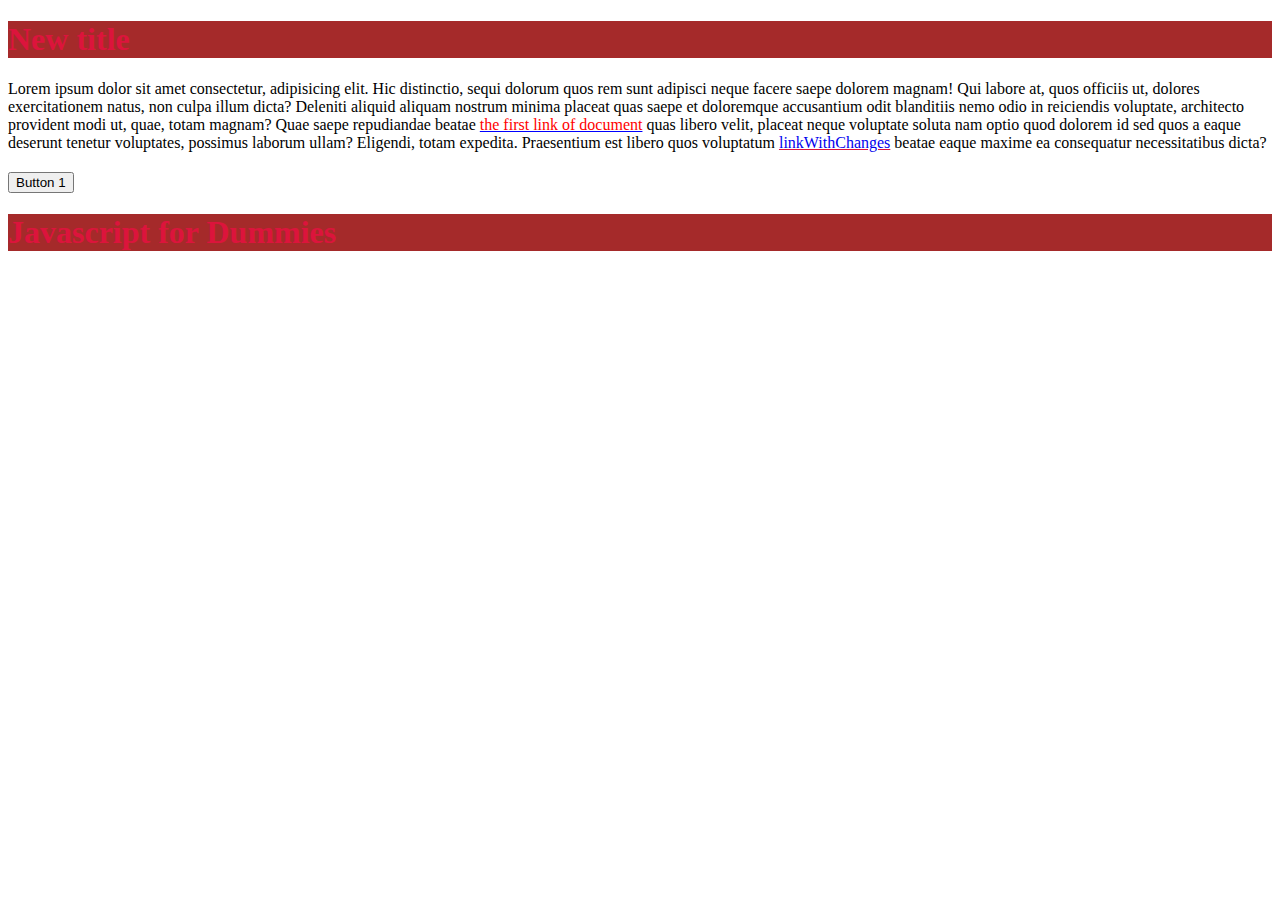
<file: index.html>
<!DOCTYPE html>
<html lang="es">
<head>
    <meta charset="UTF-8">
    <meta http-equiv="X-UA-Compatible" content="IE=edge">
    <meta name="viewport" content="width=device-width, initial-scale=1.0">
    <link rel="stylesheet" href="./css/styles.css">
    <title>Clase 1</title>
</head>
<body>
    <h1 id="title">Title</h1>
    <p>Lorem ipsum dolor sit amet consectetur, adipisicing elit. Hic distinctio, sequi dolorum quos rem sunt adipisci neque facere saepe dolorem magnam! Qui labore at, quos officiis ut, dolores exercitationem natus, non culpa illum dicta? Deleniti aliquid aliquam nostrum minima placeat quas saepe et doloremque accusantium odit blanditiis nemo odio in reiciendis voluptate, architecto provident modi ut, quae, totam magnam? Quae saepe repudiandae beatae <a href="">link1</a> quas libero velit, placeat neque voluptate soluta nam optio quod dolorem id sed quos a eaque deserunt tenetur voluptates, possimus laborum ullam? Eligendi, totam expedita. Praesentium est libero quos voluptatum <a href="">link2</a> beatae eaque maxime ea consequatur necessitatibus dicta?</p>
    <h2 class="h2-item"></h2>
    <button id="b1">Button 1</button>
    <script src="./js/script.js"></script>
</body>
</html>
</file>
<file: css/styles.css>
h1 {
    color: crimson;
    background-color: brown;
}
</file>
